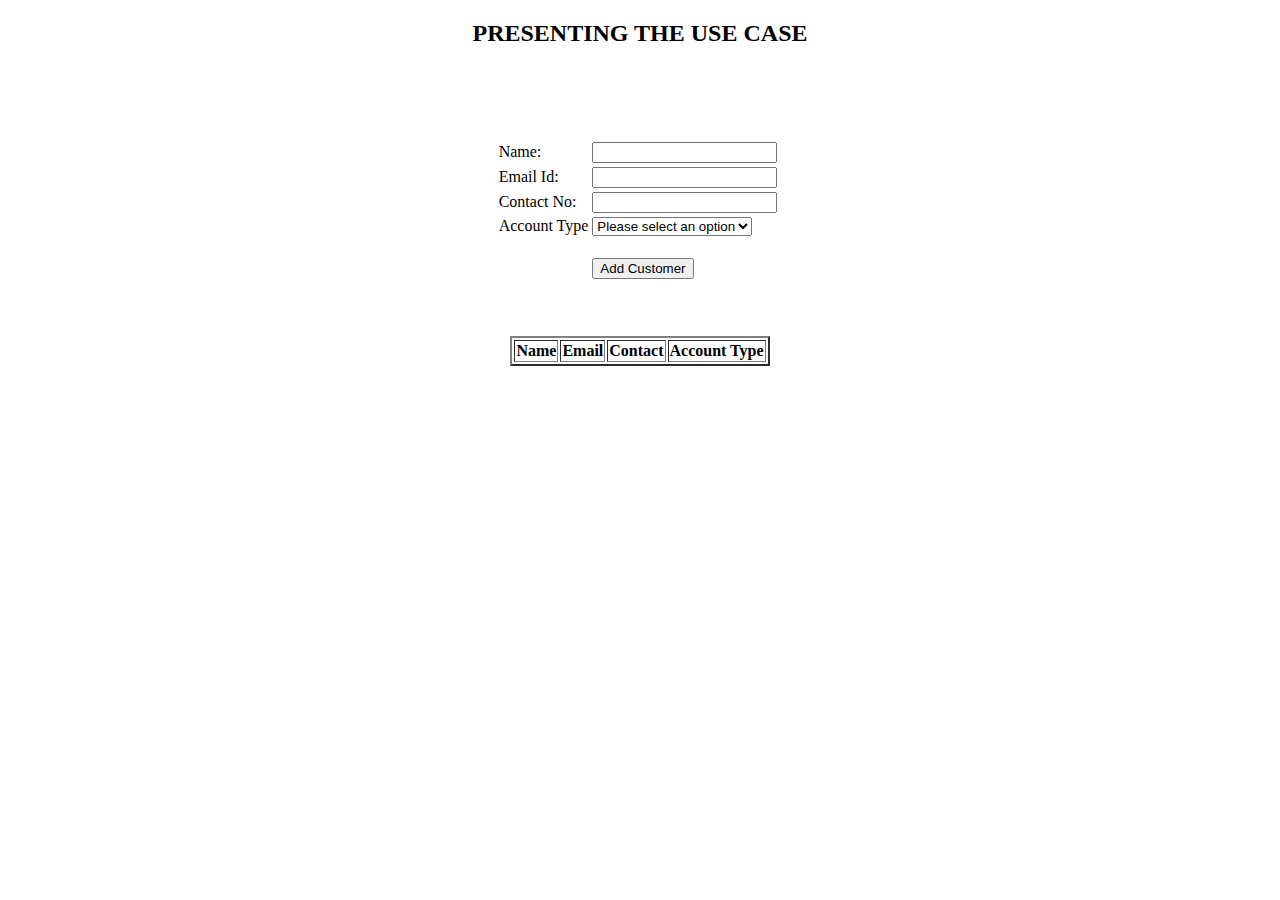
<file: JAVASCRIPT_ASSIGNMENTS/JS_PROJECT/index.html>
<!DOCTYPE html>
<html lang="en">
<head>
    <meta charset="UTF-8">
    <meta name="viewport" content="width=device-width, initial-scale=1.0">
    <title>JS Project</title>
    <script type="text/javascript" src="./index.js"></script>
</head>
<body>
    <table align="center" cellspacing="2">   
      <form id="customer_form"> <h2 align="center">PRESENTING THE USE CASE</h2>
        <tr>
          <td><label>Name:</label></td>
          <td><input type="text" name="uname" id="uname" required/></td>
          <td><span id="name_error"></span></td>
          <br/>
        </tr>
        <tr>
          <td> <label>Email Id:</label></td>
          <td><input type="email" name="email" id="email"/></td>
          <br/>
        </tr>
        <tr>
          <td><label>Contact No:</label></td>
          <td><input type="phone" name="cnumber" id="cnumber"/></td>
          <br/>
        </tr>
        <tr>
          <td><label>Account Type</label></td>
          <td>
            <select name="accountType" id="accountType" required>
              <option value="" disabled="disabled" selected="selected">Please select an option</option>
              <option >Savings</option>
              <option >Current Account</option>
            </select>
          </td>
          <br/>
        </tr>
        <tr>
            <td></td>
            <td>
                <br>
                <button type="submit" onclick="addCustomerData()" id="addcust">Add Customer</button>
            </td>
        </tr>
       </form>
    </table>
    <br/>
    <br/>
    <br/>
    <table align="center" border="2" id="customer_data_table">
      <thead>
        <tr>
            <th>Name</th>
            <th>Email</th>
            <th>Contact</th>
            <th>Account Type</th>
        </tr>        
      </thead>
      <tbody id="customer_data_table_body">
      </tbody>
    </table>
    
</body>
</html>
</file>
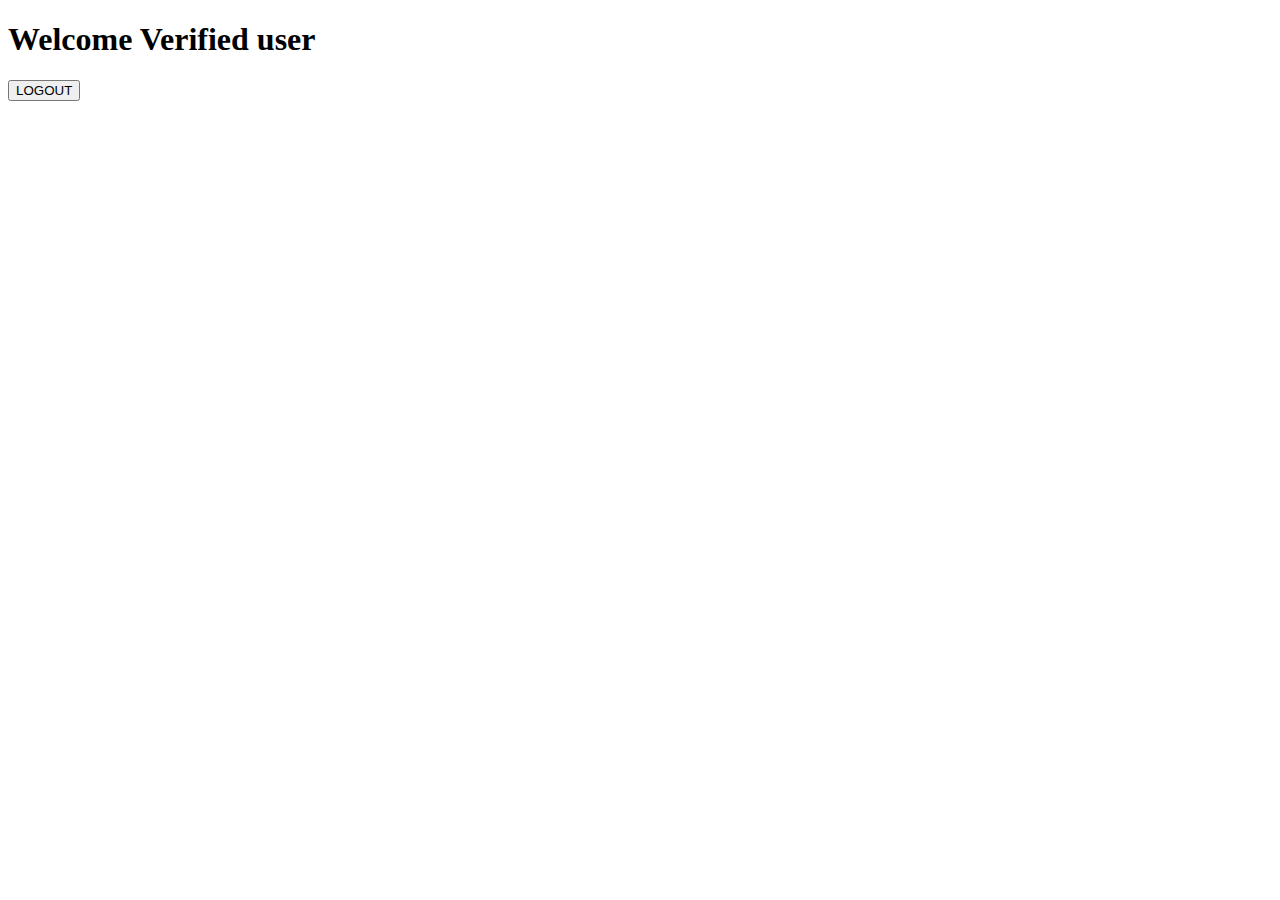
<file: JAVASCRIPT_ASSIGNMENTS/JS_LOCALSTORAGE_TASK/HTML/successpage.html>
<!DOCTYPE html>
<html lang="en">
<head>
    <meta charset="UTF-8">
    <meta name="viewport" content="width=device-width, initial-scale=1.0">
    <title>SuccessPage after Sign In</title>
</head>
<body>
    <h1>Welcome Verified user</h1>
    <button id="logoutButton" onclick="redirect()">LOGOUT
        
    </button>
    <script src="../JS/successpage.js"></script>
</body>
</html>
</file>
